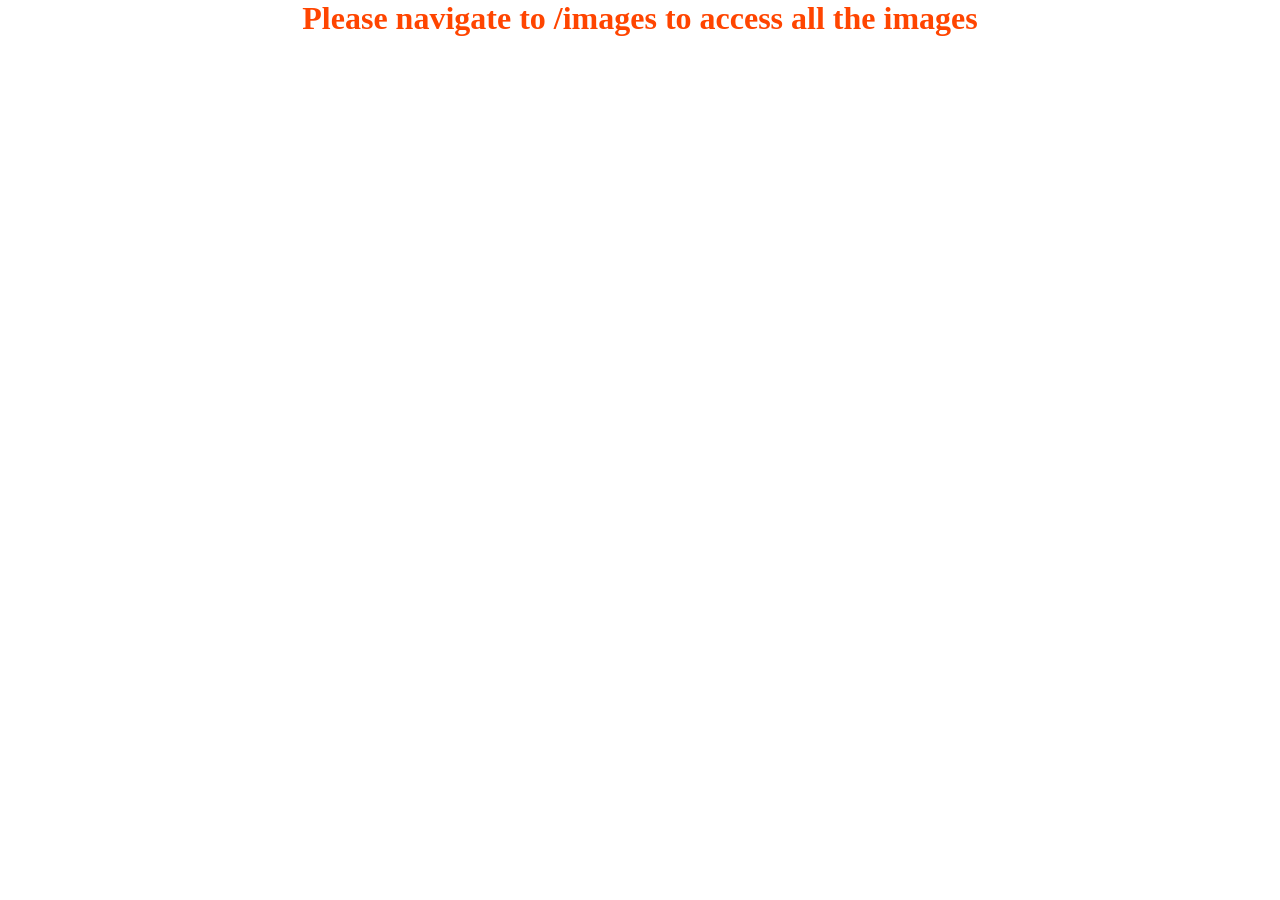
<file: index.html>
<!DOCTYPE html>
<html lang="en">
<head>
    <meta charset="UTF-8">
    <meta name="viewport" content="width=device-width, initial-scale=1.0">
    <link rel="stylesheet" href="./css/style.css">
    <title>ALL images</title>
</head>
<body>
    
        <h1>Please navigate to /images to access all the images</h1>
   
    
</body>
</html>
</file>
<file: css/style.css>
/* universal selector */
*,
*::before,
*::after {
    margin: 0;
    padding: 0;
    box-sizing: border-box;
}
:has(h1,h2,h3,h4,h5,h6){
    text-align: center;
    color: orangered;
}
</file>
